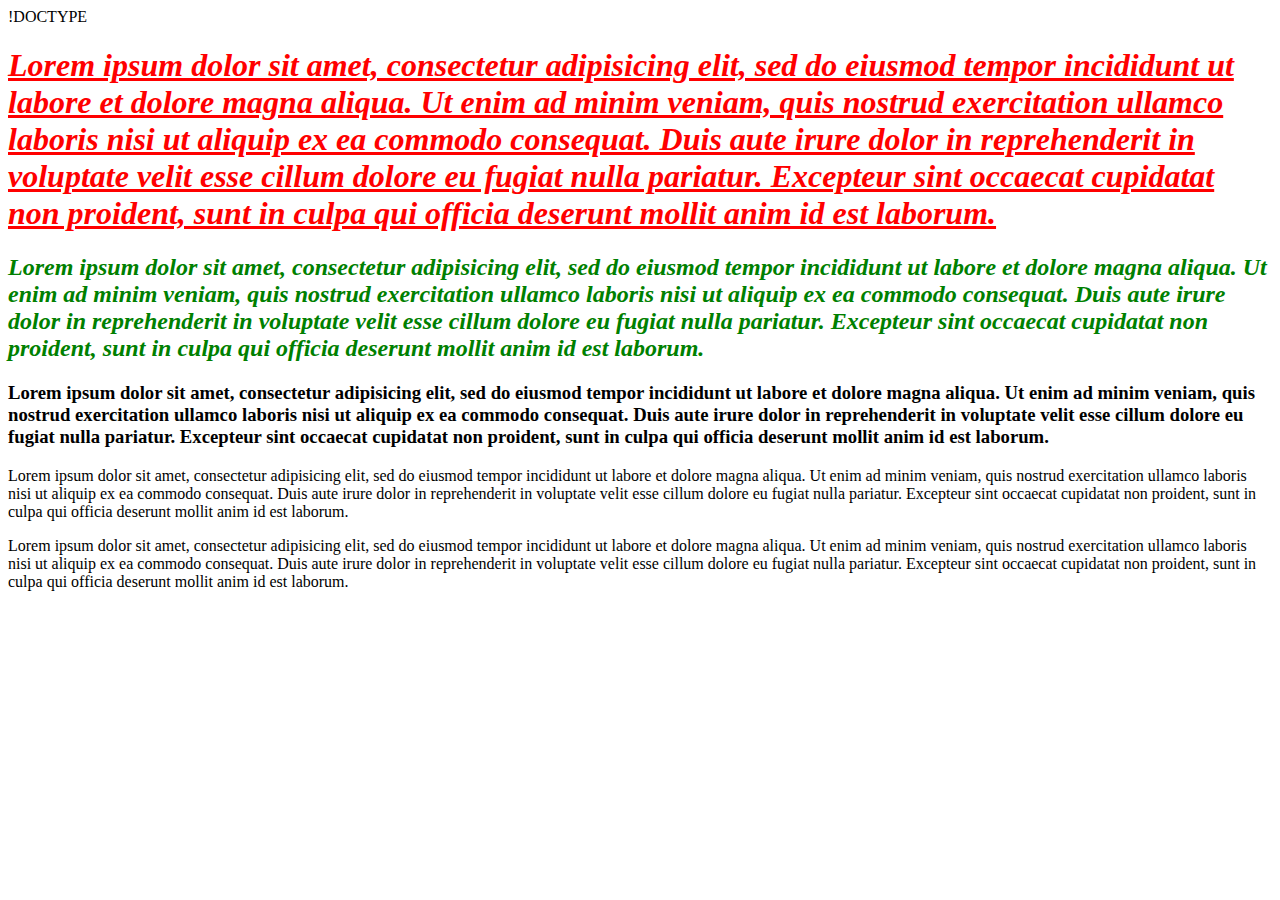
<file: css.html>
!DOCTYPE <!DOCTYPE html>
<html lang="en">
<head>
	<meta charset="utf-8">
	<meta http-equiv="X-UA-Compatible" content="IE=edge">
	<meta name="Viewport" content="Width=device-width,initial-scale=1.0">
	<title>Document</title>
	<link rel="stylesheet" href="Style.css">
</head>
<body>
	<h1 class="merah miring garis_bawah" >Lorem ipsum dolor sit amet, consectetur adipisicing elit, sed do eiusmod
	tempor incididunt ut labore et dolore magna aliqua. Ut enim ad minim veniam,
	quis nostrud exercitation ullamco laboris nisi ut aliquip ex ea commodo
	consequat. Duis aute irure dolor in reprehenderit in voluptate velit esse
	cillum dolore eu fugiat nulla pariatur. Excepteur sint occaecat cupidatat non
	proident, sunt in culpa qui officia deserunt mollit anim id est laborum.</h1>
	<h2 class="miring">Lorem ipsum dolor sit amet, consectetur adipisicing elit, sed do eiusmod
	tempor incididunt ut labore et dolore magna aliqua. Ut enim ad minim veniam,
	quis nostrud exercitation ullamco laboris nisi ut aliquip ex ea commodo
	consequat. Duis aute irure dolor in reprehenderit in voluptate velit esse
	cillum dolore eu fugiat nulla pariatur. Excepteur sint occaecat cupidatat non
	proident, sunt in culpa qui officia deserunt mollit anim id est laborum.</h2>
	<h3>Lorem ipsum dolor sit amet, consectetur adipisicing elit, sed do eiusmod
	tempor incididunt ut labore et dolore magna aliqua. Ut enim ad minim veniam,
	quis nostrud exercitation ullamco laboris nisi ut aliquip ex ea commodo
	consequat. Duis aute irure dolor in reprehenderit in voluptate velit esse
	cillum dolore eu fugiat nulla pariatur. Excepteur sint occaecat cupidatat non
	proident, sunt in culpa qui officia deserunt mollit anim id est laborum.</h3>
	<p>Lorem ipsum dolor sit amet, consectetur adipisicing elit, sed do eiusmod
	tempor incididunt ut labore et dolore magna aliqua. Ut enim ad minim veniam,
	quis nostrud exercitation ullamco laboris nisi ut aliquip ex ea commodo
	consequat. Duis aute irure dolor in reprehenderit in voluptate velit esse
	cillum dolore eu fugiat nulla pariatur. Excepteur sint occaecat cupidatat non
	proident, sunt in culpa qui officia deserunt mollit anim id est laborum.</p>
	<p>Lorem ipsum dolor sit amet, consectetur adipisicing elit, sed do eiusmod
	tempor incididunt ut labore et dolore magna aliqua. Ut enim ad minim veniam,
	quis nostrud exercitation ullamco laboris nisi ut aliquip ex ea commodo
	consequat. Duis aute irure dolor in reprehenderit in voluptate velit esse
	cillum dolore eu fugiat nulla pariatur. Excepteur sint occaecat cupidatat non
	proident, sunt in culpa qui officia deserunt mollit anim id est laborum.</p>

</body>
</html>
</file>
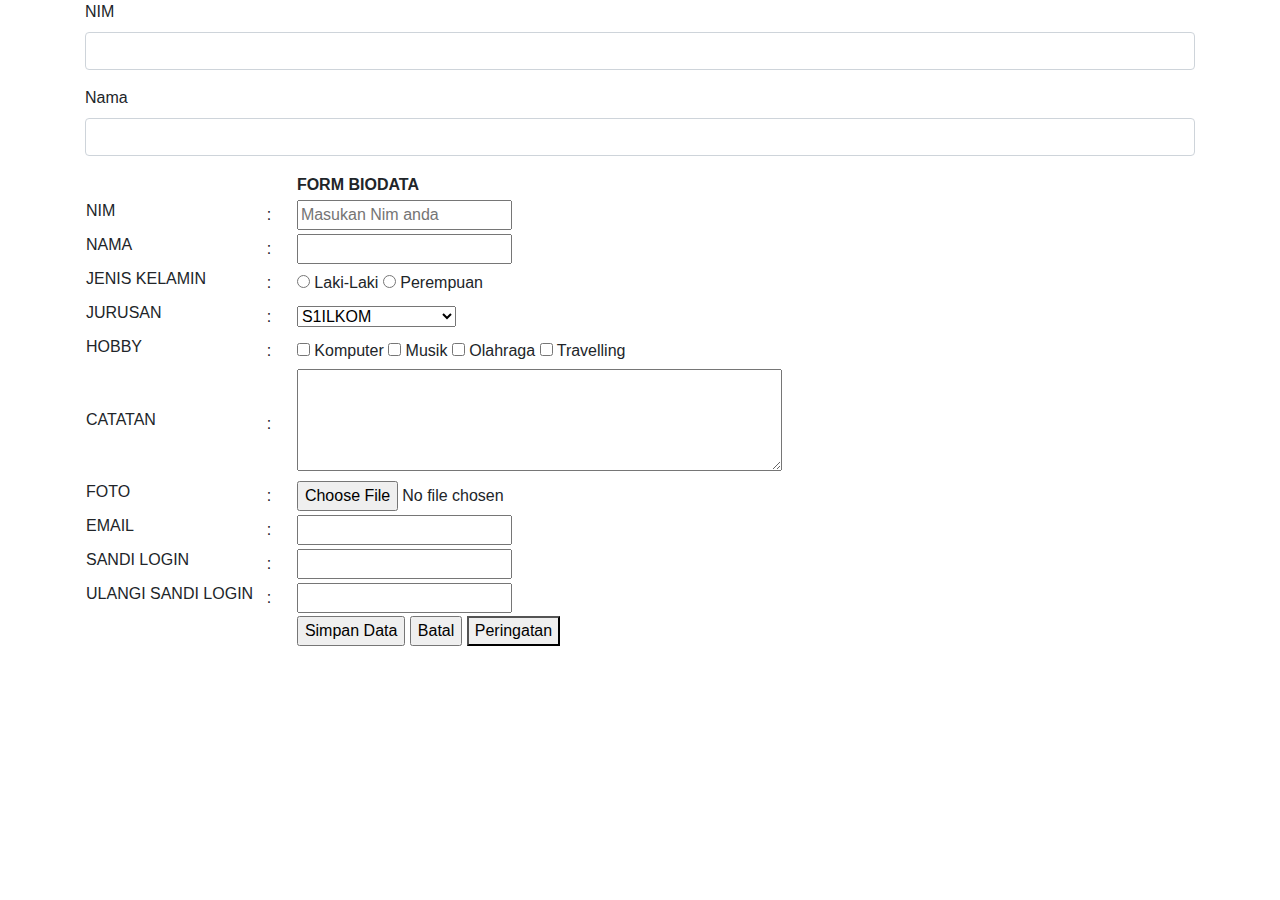
<file: form.html>
<!DOCTYPE html>
<html>
<head>
	<meta charset="utf-8">
	<meta name="Viewport" content="Width=device-width,initial-scale=1">
	<link rel="stylesheet" href="bootstrap/css/bootstrap.min.css">
	<title>Form</title>
</head>
<body>
	<div class="container">
	<form action="" method="post">
		<div class="mb-3">
			<label for="nim">NIM</label>
			<input required class="form-control" name="txtnim" id="nim">
		
		</div>


		<div class="mb-3">
			<label for="nama">Nama</label>
			<input required class="form-control" name="txtama" id="nim">
		
		</div>

	<table width="700px">
		<tr>
			<th width="180px">

			</th>
			<th width="30px">

			</th>
			<th width="150px">FORM BIODATA</th>
		</tr>





		<div class="mb-3">
		<tr>
			<td><label for="nama">NIM</label></td> 
			<td>:</td>
			<td><input required type="text" name="nim" id="nim" placeholder="Masukan Nim anda"></td>
		</tr>
		</div>
		<div class="mb-3">
		<tr>
			<td><label for="nama">NAMA</label></td>
			<td>:</td>
			<td><input required type="text" name="nama" id="nama"></td>
		</tr>
		</div>
		<div class="mb-3">
		<tr>
			<td><label for="jk">JENIS KELAMIN</label></td>
			<td>	:	</td>
			<td><input type="radio" name="jk" id='jk' value="L"> Laki-Laki
			<input required type="radio" name="jk" id='jk' value="P"> Perempuan </td>
		</tr>
		</div>
		<div class="mb-3">
		<tr>
			<td><label for="Jurusan">JURUSAN</label></td>
			<td>:</td>
			<td><select name="Jurusan">
				<option value="">Pilih Jurusan :</option>
				<option value="D3RPL">D3RPL</option>
				<option value="S1RPL">S1RPL</option>
				<option value="SASTRA INGGRIS">SASTRA INGGRIS</option>
				<option selected value="S1ILKOM">S1ILKOM</option>
				</select> </td> 
		</tr>
		</div>
		<div class="mb-3">
			<tr>
			<td><label for="hobby">HOBBY</label></td>
			<td>:</td>
			<td><input type="checkbox" name="hobby" value="komputer"> Komputer 
			<input type="checkbox" name="hobby" value="Musik"> Musik
			<input type="checkbox" name="hobby" value="olahraga"> Olahraga
			<input type="checkbox" name="hobby" value="Travelling"> Travelling </td>
		</tr>
		</div>
			<tr>
			<td><label for="catatan">CATATAN</label></td>
			<td>:</td>
			<td><textarea required="catatan" id="catatan" cols="50" rows="4"></textarea></td>
		</tr>
		<tr>
			<td><label for="foto">FOTO</label></td>
			<td>:</td>
			<td><input type="file" name="foto" accept="image/*"></td>
		</tr>

		<tr>
			<td><label for="email">EMAIL</label></td>
			<td>:</td>
			<td><input required type="text" name="email" id="email"></td>
		</tr>

		<tr>
			<td><label for="password">SANDI LOGIN</label></td>
			<td>:</td>
			<td><input type="password" name="password"></tr>
		</tr>

		<tr>
			<td><label for="password">ULANGI SANDI LOGIN</label></td>
			<td>:</td>
			<td><input type="password" name="password"></td>
		</tr>

		<tr>
			<td></td>
			<td></td>
			<td><input type="submit" name="submit" value="Simpan Data">
			<input type="reset" value="Batal">
			<button type="botton" onclick="alert('silahkan isi semua colom!')">Peringatan</button></td>
		</tr>
	</table>
</form>

</div>
<script src="bootstrap/js/bootstrap.bundle.min.js"></script>






</body>
</html>
</file>
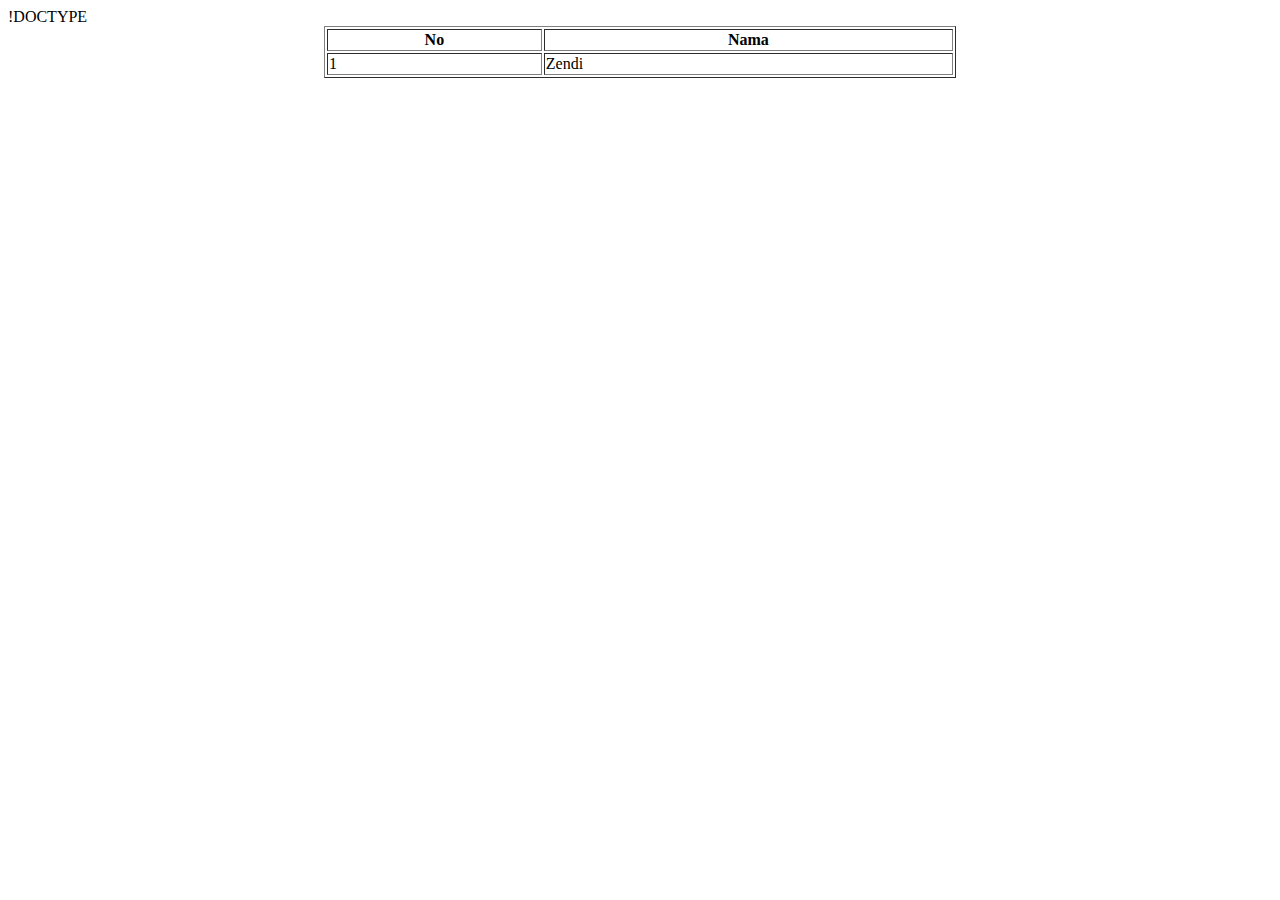
<file: tabel.html>
!DOCTYPE <!DOCTYPE html>
<html>
<head>
	<meta charset="utf-8">
	<title>Tabel</title>
</head>
<body>
	<table border="1" width="50%" align="center">
		<thead>
			<tr>
				<th>No</th>
				<th>Nama</th>
				
			</tr>
		</thead>
		<tbody>
			<tr>
				<td>1</td>
				<td>Zendi</td>
			</tr>
		</tbody>
		
	</table>

</body>
</html>
</file>
<file: Style.css>
h2{
			color:green;
		}
		.merah {
			color: red;
		}
		.miring{
			font-style: italic;
		}
		.garis_bawah{
			text-decoration: underline;
		}
</file>
